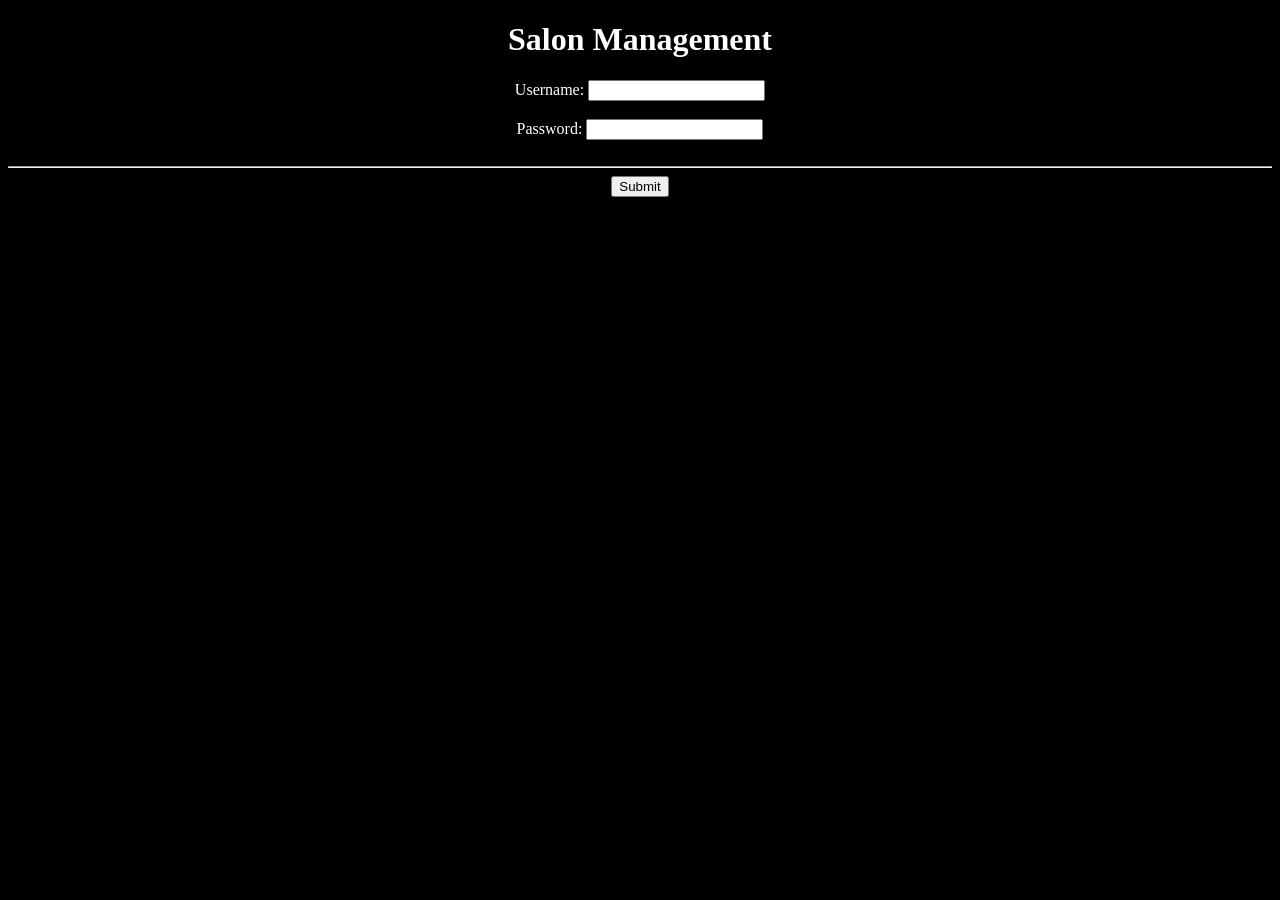
<file: index.html>
<!DOCTYPE HTML>
<html>
    <link rel="stylesheet" href="style.css">
    <head>
        <title> Salon Management </title>
    </head>
    
    <h1> Salon Management </h1>
    <form action = "dashboard.html" method="get">
            <div>   
                <label for="username">Username: </label>
                <input type="text" id="username" name="username">
            </div>
            <br>
            <div>   
                <label for="password">Password: </label>
                <input type="password" id="password" name="password">
            </div>
            <br>
            <hr>    
            <div>
               <!-- <a href = "dashboard.html"> -->
                    <input type="submit" value="Submit">
                </a>
            </div>
        </form>
</html>
</file>
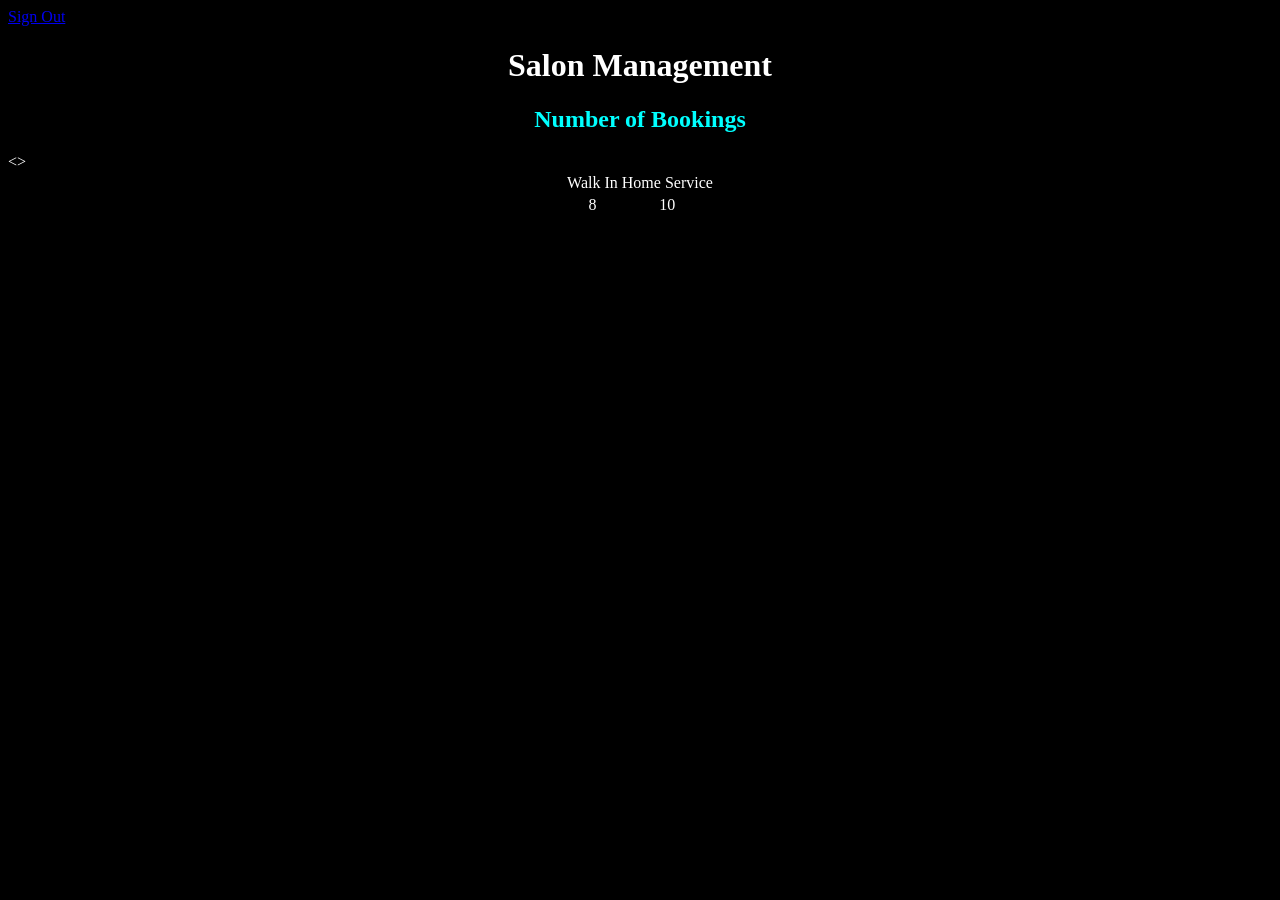
<file: admin.html>
<!DOCTYPE HTML>
<html>
    <link rel="stylesheet" href="style.css">
    <head>
        <title> Admin Portal </title>
    </head>
    <a class="signout" href="index.html">Sign Out</a>
    <h1> Salon Management </h1>
    <h2 style="text-align: center;"> Number of Bookings </h2>
    <table>
        <thead>
            <tr>
                <td> Walk In </td>
                <td> Home Service </td>
            </tr>
            <tr>
                <td> 8 </td> <>
                <td> 10 </td>
            </tr>
        </thead>

    </table>
</html>
</file>
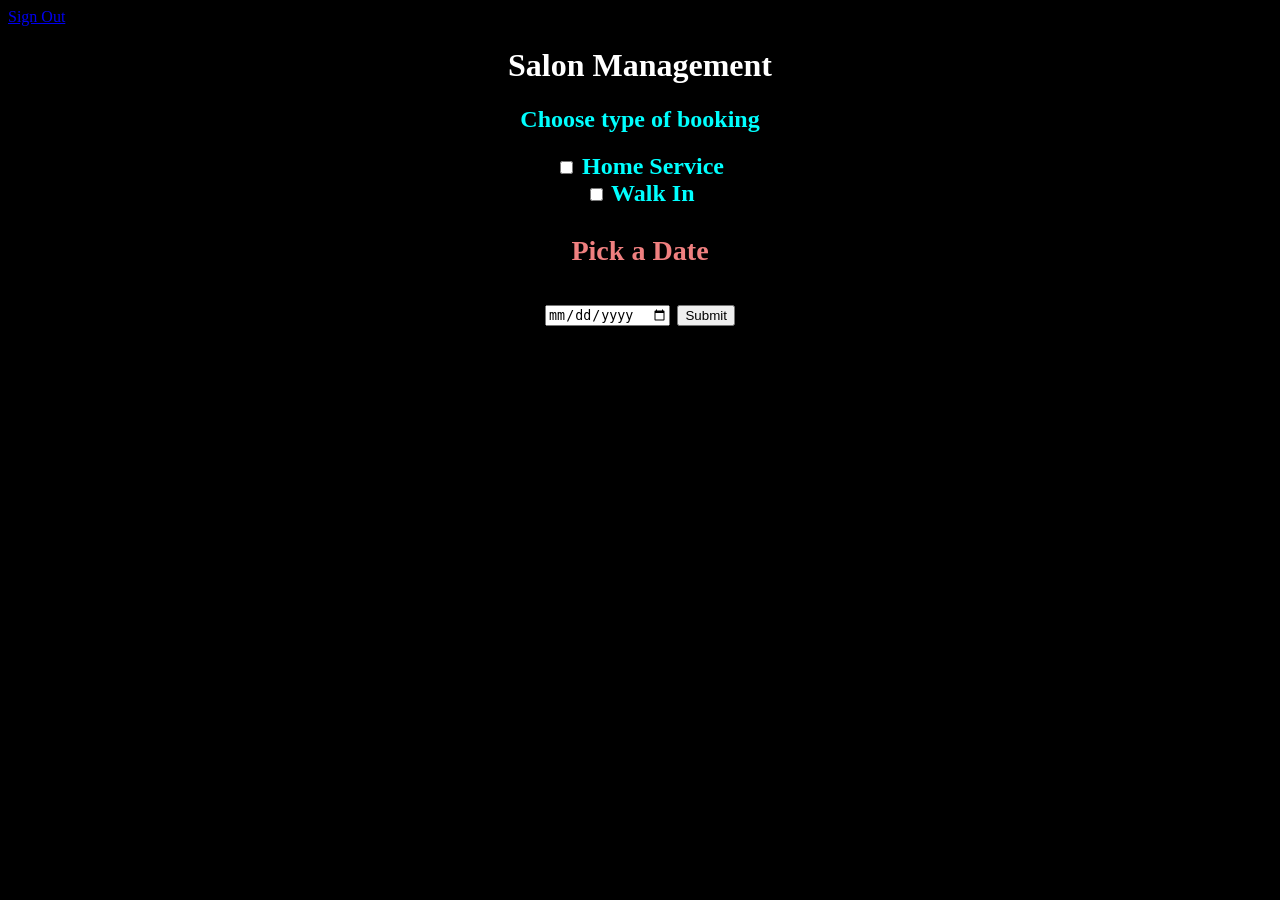
<file: booking.html>
<!DOCTYPE HTML>
<html>
    <link rel="stylesheet" href="style.css">
    <head>
        <title> Book an Appointment </title>
    </head>
    <a class="signout" href="index.html">Sign Out</a>
    <h1> Salon Management </h1>

    <form class="booking-form" method="get" action="suc.html">
        <label for="type"> <h2> Choose type of booking <h2> </label>
            <input type="checkbox" id="Home Service" name="Home Service">
            <label" for="Home Service" name="Walk in"> Home Service </label> <br>
            <input type="checkbox" id="Walk In" name="Walk In">
            <label" for="Walk In" name="Walk in"> Walk In </label>
        <label for="date"> <h3> Pick a Date <h3> </label>
        <input type="date" id="date" name="date">
        <input type="submit" value="Submit">
    </form>
    
</html>
</file>
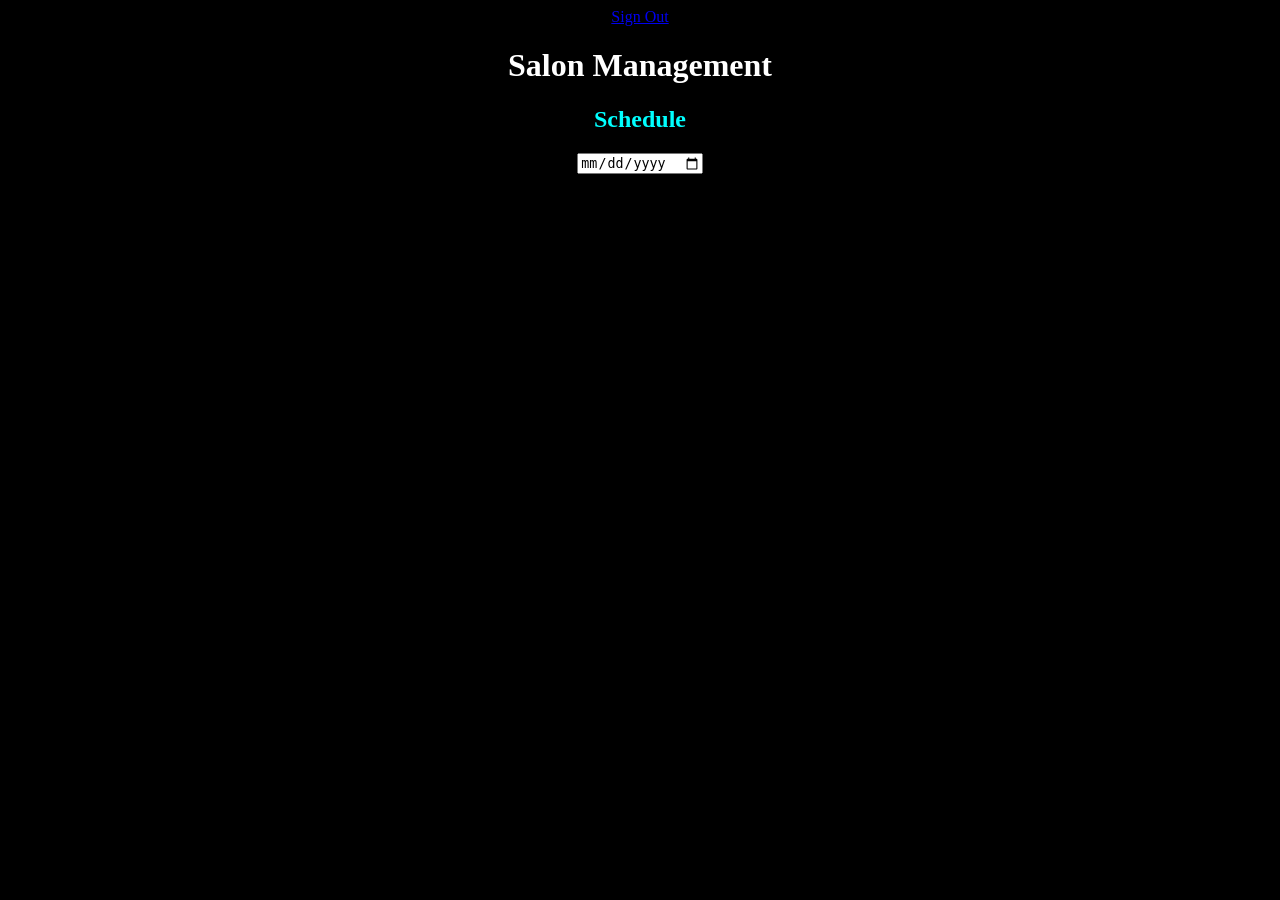
<file: schedule.html>
<!DOCTYPE HTML>
<html>
    <style>
        body {
            text-align: center;
        }
    </style>
    <link rel="stylesheet" href="style.css">
    <head>
        <title> Schedule </title>
    </head>

    <a class="signout" href="index.html">Sign Out</a>
    <body>
    <h1> Salon Management </h1>

    <h2> Schedule </h2>

    <input type="date"> 
    </body>
    
</html>
</file>
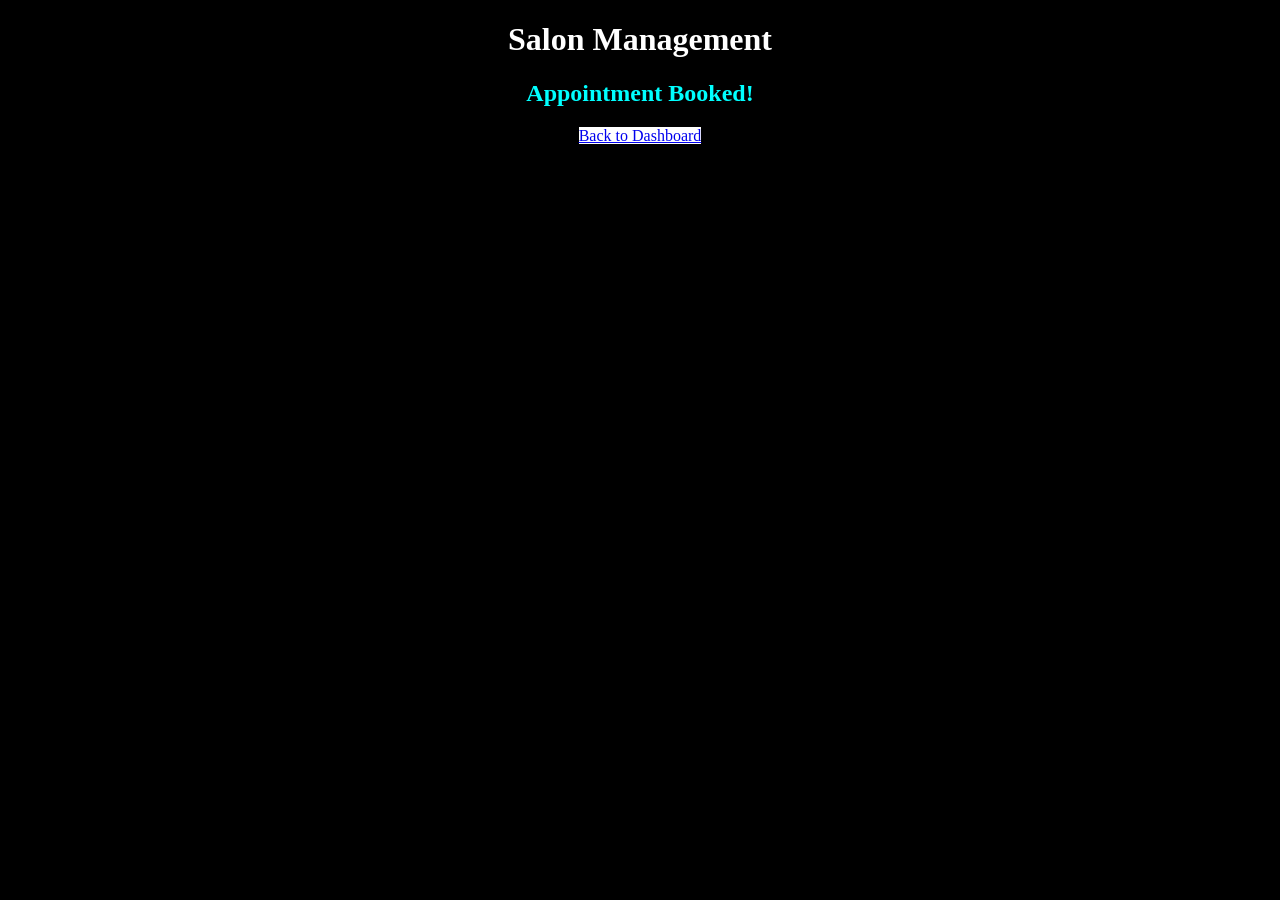
<file: suc.html>
<!DOCTYPE HTML>
<html>
    <link rel="stylesheet" href="style.css">
    <head>
        <title> Success!!! </title>
    </head>
    
    <h1> Salon Management </h1>

    <div style="text-align: center;">
    <h2> Appointment Booked! </h2>
    <a href="dashboard.html" style="background-color: white;"> Back to Dashboard </a>
    </div>

</html>
</file>
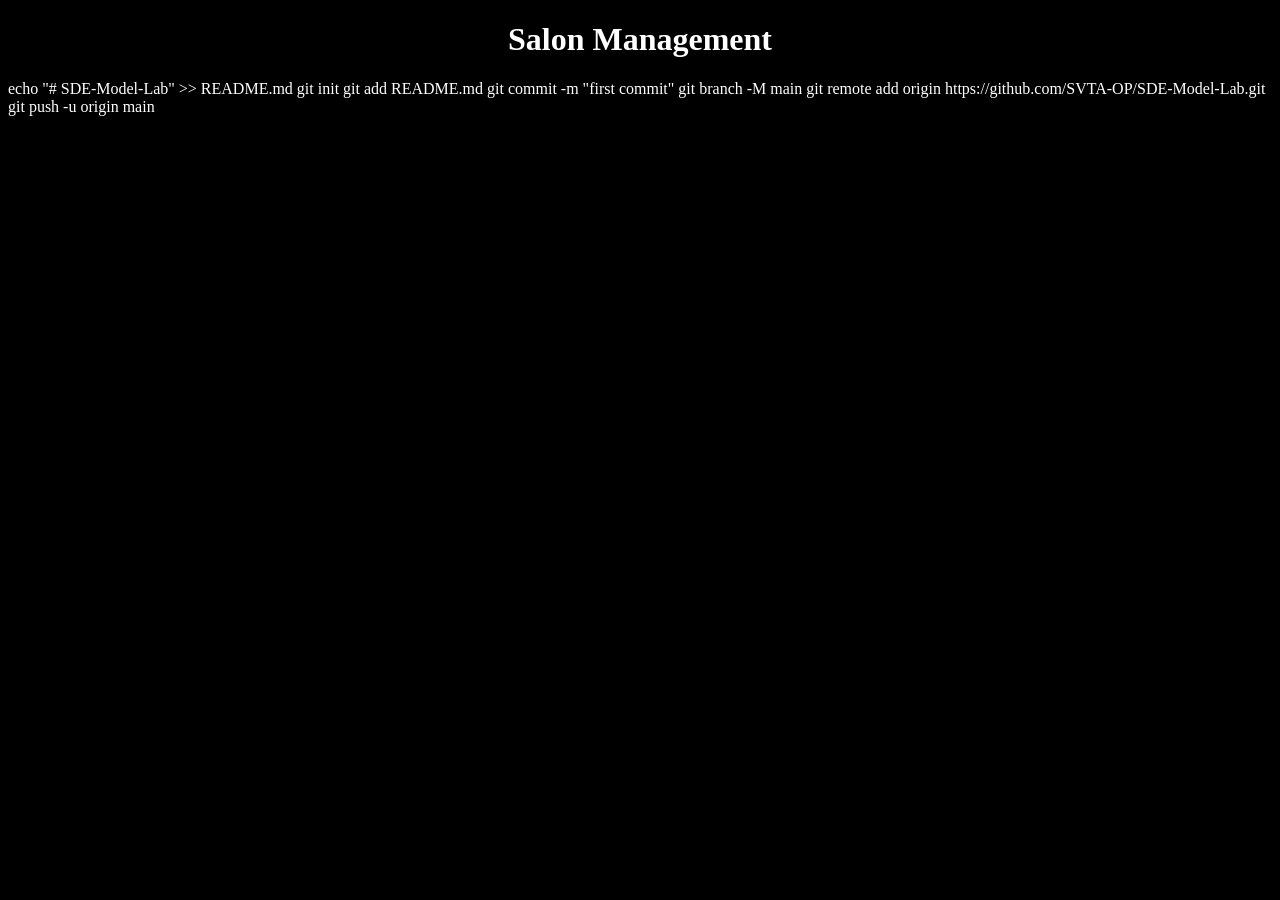
<file: temp.html>
<!DOCTYPE HTML>
<html>
    <link rel="stylesheet" href="style.css">
    <head>
        <title> Admin Portal </title>
    </head>
    
    <h1> Salon Management </h1>
    
</html>

echo "# SDE-Model-Lab" >> README.md
git init
git add README.md
git commit -m "first commit"
git branch -M main
git remote add origin https://github.com/SVTA-OP/SDE-Model-Lab.git
git push -u origin main
</file>
<file: style.css>
html {
    background-color: black;
    color: white;
}

form {
    text-align: center;
    
}

h1 {
    text-align: center;
}

h2 {
    color:aqua;
}

h3 {
    color: lightcoral;
}

.signout {
    text-align: right;
}

.tab-card {
    display: flex;
    align-items: center;
    justify-content: center;
    flex-direction: column;
    flex-wrap: wrap;
    gap: 10px;
}

table {
    border-width: 200px;
    border-color: white;
    text-align: center;
    display: flex;
    justify-content: center;
}
</file>
